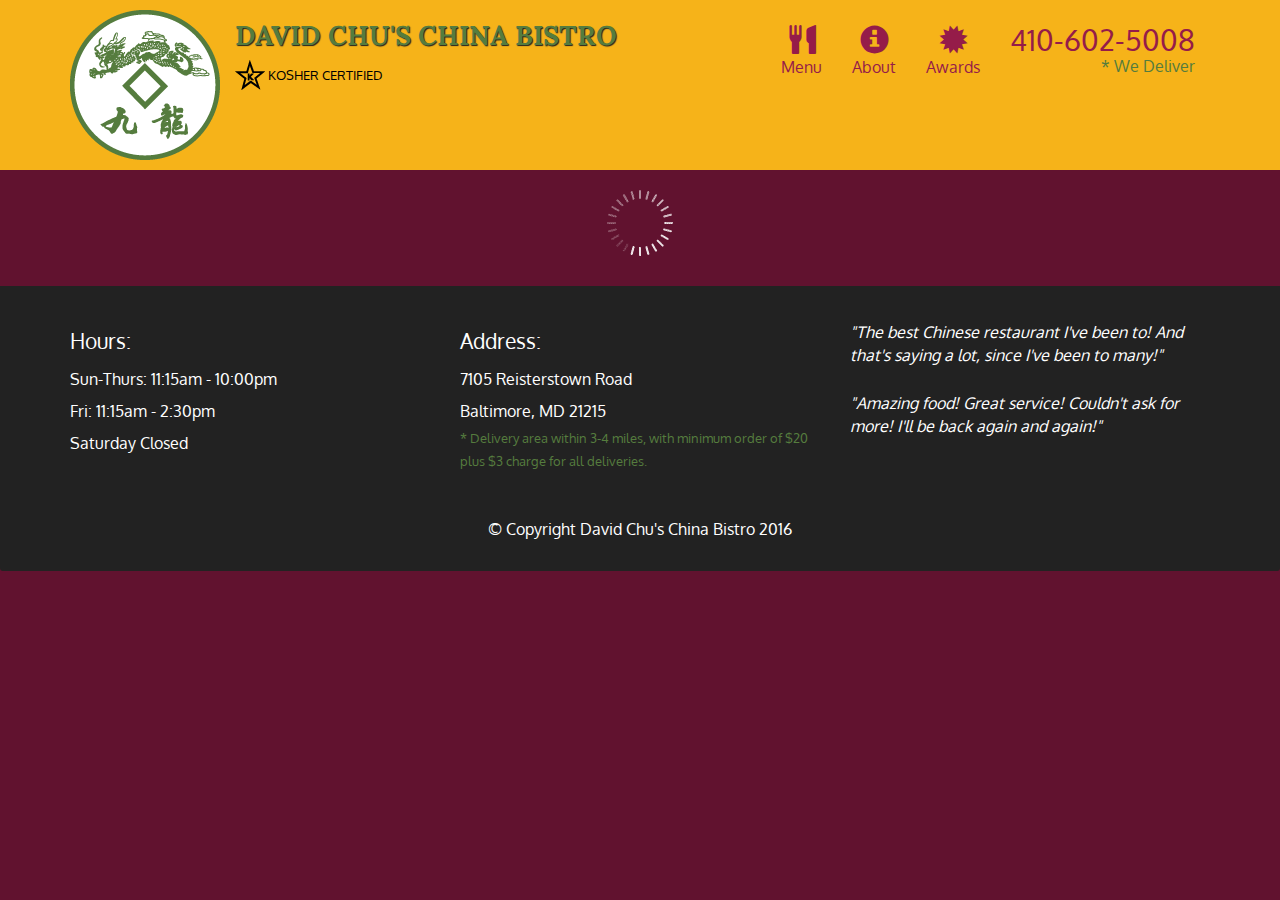
<file: module-5/index.html>
<!doctype html>
<html lang="en">
  <head>
    <meta charset="utf-8">
    <meta http-equiv="X-UA-Compatible" content="IE=edge">
    <meta name="viewport" content="width=device-width, initial-scale=1">
    <title>David Chu's China Bistro</title>
    <link rel="stylesheet" href="css/bootstrap.min.css">
    <link rel="stylesheet" href="css/styles.css">
    <link href='https://fonts.googleapis.com/css?family=Oxygen:400,300,700' rel='stylesheet' type='text/css'>
    <link href='https://fonts.googleapis.com/css?family=Lora' rel='stylesheet' type='text/css'>
  </head>
<body>
  <header>
    <nav id="header-nav" class="navbar navbar-default">
      <div class="container">
        <div class="navbar-header">
          <a href="index.html" class="pull-left visible-md visible-lg">
            <div id="logo-img" alt="Logo image"></div>
          </a>

          <div class="navbar-brand">
            <a href="index.html"><h1>David Chu's China Bistro</h1></a>
            <p>
              <img src="images/star-k-logo.png" alt="Kosher certification">
              <span>Kosher Certified</span>
            </p>
          </div>

          <button id="navbarToggle" type="button" class="navbar-toggle collapsed" data-toggle="collapse" data-target="#collapsable-nav" aria-expanded="false">
            <span class="sr-only">Toggle navigation</span>
            <span class="icon-bar"></span>
            <span class="icon-bar"></span>
            <span class="icon-bar"></span>
          </button>
        </div>
        
        <div id="collapsable-nav" class="collapse navbar-collapse">
           <ul id="nav-list" class="nav navbar-nav navbar-right">
            <li id="navHomeButton" class="visible-xs active">
              <a href="index.html">
                <span class="glyphicon glyphicon-home"></span> Home</a>
            </li>
            <li id="navMenuButton">
              <a href="#" onclick="$dc.loadMenuCategories();">
                <span class="glyphicon glyphicon-cutlery"></span><br class="hidden-xs"> Menu</a>
            </li>
            <li>
              <a href="#">
                <span class="glyphicon glyphicon-info-sign"></span><br class="hidden-xs"> About</a>
            </li>
            <li>
              <a href="#">
                <span class="glyphicon glyphicon-certificate"></span><br class="hidden-xs"> Awards</a>
            </li>
            <li id="phone" class="hidden-xs">
              <a href="tel:410-602-5008">
                <span>410-602-5008</span></a><div>* We Deliver</div>
            </li>
          </ul><!-- #nav-list -->
        </div><!-- .collapse .navbar-collapse -->
      </div><!-- .container -->
    </nav><!-- #header-nav -->
  </header>

  <div id="call-btn" class="visible-xs">
    <a class="btn" href="tel:410-602-5008">
    <span class="glyphicon glyphicon-earphone"></span>
    410-602-5008
    </a>
  </div>
  <div id="xs-deliver" class="text-center visible-xs">* We Deliver</div>

  <div id="main-content" class="container"></div>

  <footer class="panel-footer">
    <div class="container">
      <div class="row">
        <section id="hours" class="col-sm-4">
          <span>Hours:</span><br>
          Sun-Thurs: 11:15am - 10:00pm<br>
          Fri: 11:15am - 2:30pm<br>
          Saturday Closed
          <hr class="visible-xs">
        </section>
        <section id="address" class="col-sm-4">
          <span>Address:</span><br>
          7105 Reisterstown Road<br>
          Baltimore, MD 21215
          <p>* Delivery area within 3-4 miles, with minimum order of $20 plus $3 charge for all deliveries.</p>
          <hr class="visible-xs">
        </section>
        <section id="testimonials" class="col-sm-4">
          <p>"The best Chinese restaurant I've been to! And that's saying a lot, since I've been to many!"</p>
          <p>"Amazing food! Great service! Couldn't ask for more! I'll be back again and again!"</p>
        </section>
      </div>
      <div class="text-center">&copy; Copyright David Chu's China Bistro 2016</div>
    </div>
  </footer>

  <!-- jQuery (Bootstrap JS plugins depend on it) -->
  <script src="js/jquery-2.1.4.min.js"></script>
  <script src="js/bootstrap.min.js"></script>
  <script src="js/ajax-utils.js"></script>
  <script src="js/script.js"></script>
</body>
</html>
</file>
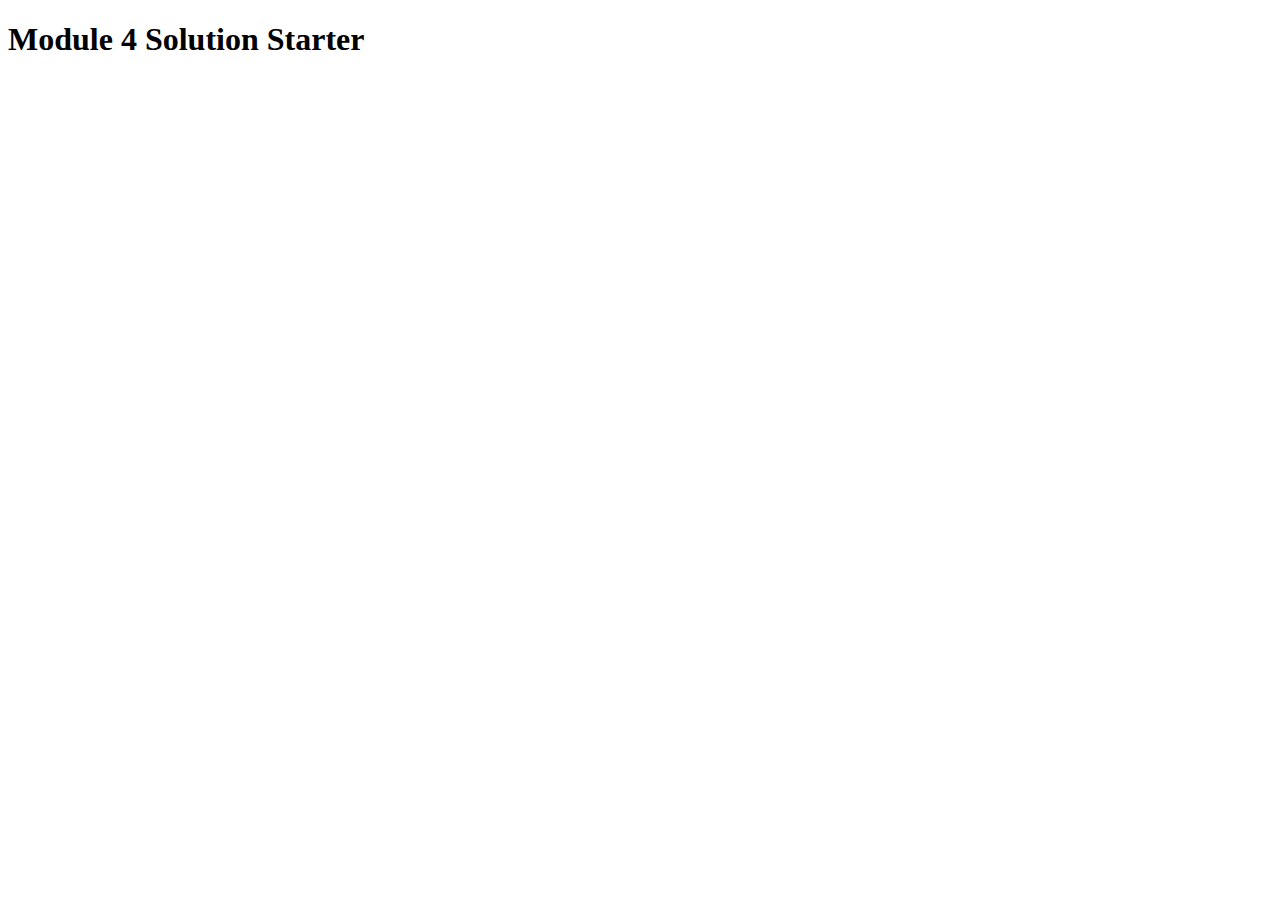
<file: yash3/index.html>
<!DOCTYPE html>
<html>
<head>
  <meta charset="utf-8">
  <title>Module 4 Solution Starter</title>
  <script>
    var names = []; // DO NOT REMOVE
  </script>
  <script src="SpeakHello.js"></script>
  <script src="SpeakGoodBye.js"></script>
  <script src="script.js"></script>
</head>
<body>
  <h1>Module 4 Solution Starter</h1>
</body>
</html>
</file>
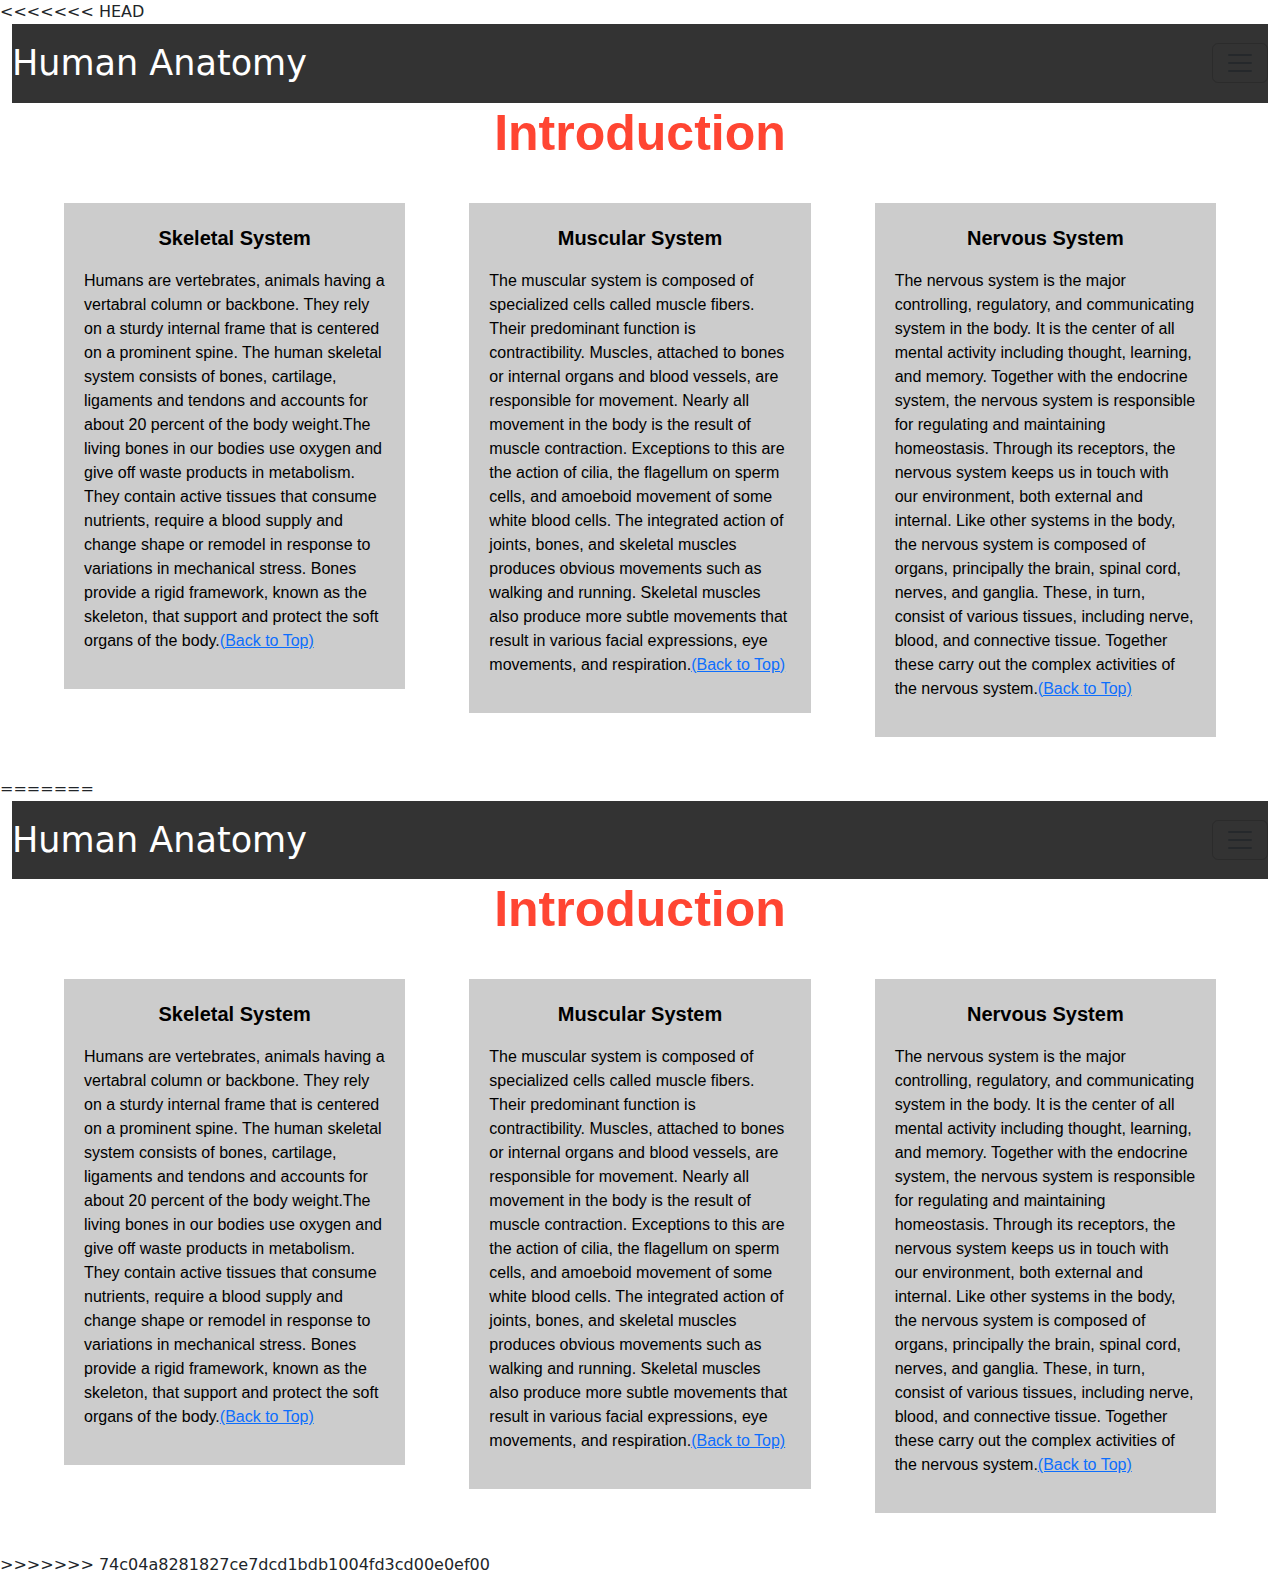
<file: yash2/index2.html>
<<<<<<< HEAD
<html>
	<head>
		<title>Solution of Assignment Module 3</title>
		<!-- Latest compiled and minified CSS -->
		<link href="https://cdn.jsdelivr.net/npm/bootstrap@5.2.3/dist/css/bootstrap.min.css" rel="stylesheet">

		<!-- Latest compiled JavaScript -->
		<script src="https://cdn.jsdelivr.net/npm/bootstrap@5.2.3/dist/js/bootstrap.bundle.min.js"></script>
		<meta name="viewport" content="width=device-width, initial-scale=1">
		<link rel="stylesheet" href="styles2.css">
	</head>
	<body>
	<div class="container-fluid">
		<div class="navbar-header">
			<nav class="navbar">
					<a class="navbar-brand" href="index.html"> Human Anatomy </a>
					<button class="navbar-toggler visible-xs" data-toggle="collapse" data-bs-toggle="collapse" data-bs-target="#myNavBar">
						<span class="navbar-toggler-icon"> </span>
					</button>
					<div class="collapse navbar-collapse" id="myNavBar">
						<ul class="navbar-nav">
							<li class="navbar-item">
								<a class="nav-link menu-item" href="#menu1">Skeletal</a>
							</li>
							<li class="navbar-item">
								<a class="nav-link menu-item" href="#menu2">Muscular</a>
							</li>
							<li class="navbar-item">
								<a class="nav-link menu-item" href="#menu3"> Nervous </a>
							</li>
						</ul>
					</div>
				</div>
		</nav>

		<h1 class="main-title">Introduction</h1>

		<div class="row">

		  <div class="col-lg-4 col-md-6 col-sm-12">
			<div class="content-box">
			  <p class="item-name"id="menu1">Skeletal System</p>
			  <p >Humans are vertebrates, animals having a vertabral column or backbone. They rely on a sturdy internal frame 
			  that is centered on a prominent spine. The human skeletal system consists of bones, cartilage, ligaments and 
			  tendons and accounts for about 20 percent of the body weight.The living bones in our bodies use oxygen and give 
			  off waste products in metabolism. They contain active tissues that consume nutrients, require a blood supply and 
			  change shape or remodel in response to variations in mechanical stress. Bones provide a rigid framework, known as 
			  the skeleton, that support and protect the soft organs of the body.<a href="#top">(Back to Top)</a></p>
			</div>
		  </div>

		  <div class="col-lg-4 col-md-6 col-sm-12">
			<div class="content-box">
			  <p class="item-name"id="menu2">Muscular System</p>
			  <p>The muscular system is composed of specialized cells called muscle fibers. Their predominant function is 
			  contractibility. Muscles, attached to bones or internal organs and blood vessels, are responsible for movement. 
			  Nearly all movement in the body is the result of muscle contraction. Exceptions to this are the action of cilia,
			  the flagellum on sperm cells, and amoeboid movement of some white blood cells. The integrated action of joints,
			  bones, and skeletal muscles produces obvious movements such as walking and running. Skeletal muscles also produce 
			  more subtle movements that result in various facial expressions, eye movements, and respiration.<a href="#top">(Back to Top)</a></p>
			</div>
		  </div>


		  <div class="col-lg-4 col-md-12 col-sm-12">
			<div class="content-box">
			  <p class="item-name" id="menu3">Nervous System</p>
			  <p >The nervous system is the major controlling, regulatory, and communicating system in the body. It is the 
			  center of all mental activity including thought, learning, and memory. Together with the endocrine system, the 
			  nervous system is responsible for regulating and maintaining homeostasis. Through its receptors, the nervous 
			  system keeps us in touch with our environment, both external and internal. Like other systems in the body, the 
			  nervous system is composed of organs, principally the brain, spinal cord, nerves, and ganglia. These, in turn, 
			  consist of various tissues, including nerve, blood, and connective tissue. Together these carry out the complex
			  activities of the nervous system.<a href="#top">(Back to Top)</a></p>
			</div>
		  </div>

		</div>
		</div>
	</body>
=======
<html>
	<head>
		<title>Solution of Assignment Module 3</title>
		<!-- Latest compiled and minified CSS -->
		<link href="https://cdn.jsdelivr.net/npm/bootstrap@5.2.3/dist/css/bootstrap.min.css" rel="stylesheet">

		<!-- Latest compiled JavaScript -->
		<script src="https://cdn.jsdelivr.net/npm/bootstrap@5.2.3/dist/js/bootstrap.bundle.min.js"></script>
		<meta name="viewport" content="width=device-width, initial-scale=1">
		<link rel="stylesheet" href="styles2.css">
	</head>
	<body>
	<div class="container-fluid">
		<div class="navbar-header">
			<nav class="navbar">
					<a class="navbar-brand" href="index.html"> Human Anatomy </a>
					<button class="navbar-toggler visible-xs" data-toggle="collapse" data-bs-toggle="collapse" data-bs-target="#myNavBar">
						<span class="navbar-toggler-icon"> </span>
					</button>
					<div class="collapse navbar-collapse" id="myNavBar">
						<ul class="navbar-nav">
							<li class="navbar-item">
								<a class="nav-link menu-item" href="#menu1">Skeletal</a>
							</li>
							<li class="navbar-item">
								<a class="nav-link menu-item" href="#menu2">Muscular</a>
							</li>
							<li class="navbar-item">
								<a class="nav-link menu-item" href="#menu3"> Nervous </a>
							</li>
						</ul>
					</div>
				</div>
		</nav>

		<h1 class="main-title">Introduction</h1>

		<div class="row">

		  <div class="col-lg-4 col-md-6 col-sm-12">
			<div class="content-box">
			  <p class="item-name"id="menu1">Skeletal System</p>
			  <p >Humans are vertebrates, animals having a vertabral column or backbone. They rely on a sturdy internal frame 
			  that is centered on a prominent spine. The human skeletal system consists of bones, cartilage, ligaments and 
			  tendons and accounts for about 20 percent of the body weight.The living bones in our bodies use oxygen and give 
			  off waste products in metabolism. They contain active tissues that consume nutrients, require a blood supply and 
			  change shape or remodel in response to variations in mechanical stress. Bones provide a rigid framework, known as 
			  the skeleton, that support and protect the soft organs of the body.<a href="#top">(Back to Top)</a></p>
			</div>
		  </div>

		  <div class="col-lg-4 col-md-6 col-sm-12">
			<div class="content-box">
			  <p class="item-name"id="menu2">Muscular System</p>
			  <p>The muscular system is composed of specialized cells called muscle fibers. Their predominant function is 
			  contractibility. Muscles, attached to bones or internal organs and blood vessels, are responsible for movement. 
			  Nearly all movement in the body is the result of muscle contraction. Exceptions to this are the action of cilia,
			  the flagellum on sperm cells, and amoeboid movement of some white blood cells. The integrated action of joints,
			  bones, and skeletal muscles produces obvious movements such as walking and running. Skeletal muscles also produce 
			  more subtle movements that result in various facial expressions, eye movements, and respiration.<a href="#top">(Back to Top)</a></p>
			</div>
		  </div>


		  <div class="col-lg-4 col-md-12 col-sm-12">
			<div class="content-box">
			  <p class="item-name" id="menu3">Nervous System</p>
			  <p >The nervous system is the major controlling, regulatory, and communicating system in the body. It is the 
			  center of all mental activity including thought, learning, and memory. Together with the endocrine system, the 
			  nervous system is responsible for regulating and maintaining homeostasis. Through its receptors, the nervous 
			  system keeps us in touch with our environment, both external and internal. Like other systems in the body, the 
			  nervous system is composed of organs, principally the brain, spinal cord, nerves, and ganglia. These, in turn, 
			  consist of various tissues, including nerve, blood, and connective tissue. Together these carry out the complex
			  activities of the nervous system.<a href="#top">(Back to Top)</a></p>
			</div>
		  </div>

		</div>
		</div>
	</body>
>>>>>>> 74c04a8281827ce7dcd1bdb1004fd3cd00e0ef00
</html>
</file>
<file: module-5/css/styles.css>
body {
  font-size: 16px;
  color: #fff;
  background-color: #61122f;
  font-family: 'Oxygen', sans-serif;
}

/** HEADER **/
#header-nav {
  background-color: #f6b319;
  border-radius: 0;
  border: 0;
}

#logo-img {
  background: url('../images/restaurant-logo_large.png') no-repeat;
  width: 150px;
  height: 150px;
  margin: 10px 15px 10px 0;
}

.navbar-brand {
  padding-top: 25px;
}
.navbar-brand h1 { /* Restaurant name */
  font-family: 'Lora', serif;
  color: #557c3e;
  font-size: 1.5em;
  text-transform: uppercase;
  font-weight: bold;
  text-shadow: 1px 1px 1px #222;
  margin-top: 0;
  margin-bottom: 0;
  line-height: .75;
}
.navbar-brand a:hover, .navbar-brand a:focus {
  text-decoration: none;
}
.navbar-brand p { /* Kosher cert */
  color: #000;
  text-transform: uppercase;
  font-size: .7em;
  margin-top: 15px;
}
.navbar-brand p span { /* Star-K */
  vertical-align: middle;
}

#nav-list {
  margin-top: 10px;
}
#nav-list a {
  color: #951C49;
  text-align: center;
}
#nav-list a:hover {
  background: #E7E7E7;
}
#nav-list a span {
  font-size: 1.8em;
}

#phone {
  margin-top: 5px;
}
#phone a { /* Phone number */
  text-align: right;
  padding-bottom: 0;
}
#phone div { /* We Deliver */
  color: #557c3e;
  text-align: right;
  padding-right: 15px;
}

.navbar-header button.navbar-toggle, .navbar-header .icon-bar {
  border: 1px solid #61122f;
}
.navbar-header button.navbar-toggle {
  clear: both;
  margin-top: -30px;
}
/* END HEADER */

/* FOOTER */
.panel-footer {
  margin-top: 30px;
  padding-top: 35px;
  padding-bottom: 30px;
  background-color: #222;
  border-top: 0;
}
.panel-footer div.row {
  margin-bottom: 35px;
}
#hours, #address {
  line-height: 2;
}
#hours > span, #address > span {
  font-size: 1.3em;
}
#address p {
  color: #557c3e;
  font-size: .8em;
  line-height: 1.8;
}
#testimonials {
  font-style: italic;
}
#testimonials p:nth-child(2) {
  margin-top: 25px;
}
/* END FOOTER */



/* HOME PAGE */
.container .jumbotron {
  box-shadow: 0 0 50px #3F0C1F;
  border: 2px solid #3F0C1F;
}

#menu-tile, #specials-tile, #map-tile {
  height: 250px;
  width: 100%;
  margin-bottom: 15px;
  position: relative;
  border: 2px solid #3F0C1F;
  overflow: hidden;
}
#menu-tile:hover, #specials-tile:hover, #map-tile:hover {
  box-shadow: 0 1px 5px 1px #cccccc;
}
#menu-tile {
  background: url('../images/menu-tile.jpg') no-repeat;
  background-position: center;
}
#specials-tile {
  background: url('../images/specials-tile.jpg') no-repeat;
  background-position: center;
}
#menu-tile span, #specials-tile span, #map-tile span {
  position: absolute;
  bottom: 0;
  right: 0;
  width: 100%;
  text-align: center;
  font-size: 1.6em;
  text-transform: uppercase;
  background-color: #000;
  color: #fff;
  opacity: .8;
}
/* END HOME PAGE */

/* MENU CATEGORIES PAGE */
.category-tile { 
  position: relative;
  border: 2px solid #3F0C1F;
  overflow: hidden;
  width: 200px;
  height: 200px;
  margin: 0 auto 15px;
}
.category-tile span {
  position: absolute;
  bottom: 0;
  right: 0;
  width: 100%;
  text-align: center;
  font-size: 1.2em;
  text-transform: uppercase;
  background-color: #000;
  color: #fff;
  opacity: .8;
}
.category-tile:hover {
  box-shadow: 0 1px 5px 1px #cccccc;
}

#menu-categories-title + div {
  margin-bottom: 50px;
}
/* END MENU CATEGORIES PAGE */

/* SINGLE CATEGORY PAGE */
.menu-item-tile {
  margin-bottom: 25px;
}
.menu-item-tile hr {
  width: 80%;
}
.menu-item-tile .menu-item-price {
  font-size: 1.1em;
  text-align: right;
  margin-top: -15px;
  margin-right: -15px;
}
.menu-item-tile .menu-item-price span {
  font-size: .6em;
}
.menu-item-photo {
  position: relative;
  border: 2px solid #3F0C1F; 
  overflow: hidden;
  padding: 0;
  margin-right: -15px;
  margin-left: auto;
  margin-bottom: 20px;
  max-width: 250px;
}
.menu-item-photo div {
  position: absolute;
  bottom: 0;
  right: 0;
  width: 80px;
  background-color: #557c3e;
  text-align: center;
}
.menu-item-description {
  padding-right: 30px;
}
h3.menu-item-title {
  margin: 0 0 10px;
}
.menu-item-details {
  font-size: .9em;
  font-style: italic;
}
/* END SINGLE CATEGORY PAGE */


/********** Large devices only **********/
@media (min-width: 1200px) {
  .container .jumbotron {
    background: url('../images/jumbotron_1200.jpg') no-repeat;
    height: 675px;
  }
}

/********** Medium devices only **********/
@media (min-width: 992px) and (max-width: 1199px) {
  /* Header */
  #logo-img {
    background: url('../images/restaurant-logo_medium.png') no-repeat;
    width: 100px;
    height: 100px;
    margin: 5px 5px 5px 0;
  }
  /* End Header */

  /* Home Page */
  .container .jumbotron {
    background: url('../images/jumbotron_992.jpg') no-repeat;
    height: 558px;
  }
  /* End Home Page */
}

/********** Small devices only **********/
@media (min-width: 768px) and (max-width: 991px) {
  /* Home Page */
  .container .jumbotron {
    background: url('../images/jumbotron_768.jpg') no-repeat;
    height: 432px;
  }
  /* End Home Page */
}

/********** Extra small devices only **********/
@media (max-width: 767px) {
  /* Header */
  .navbar-brand {
    padding-top: 10px;
    height: 80px;
  }
  .navbar-brand h1 { /* Restaurant name */
    padding-top: 10px;
    font-size: 5vw; /* 1vw = 1% of viewport width */
  }
  .navbar-brand p { /* Kosher cert */
    font-size: .6em;
    margin-top: 12px;
  }
  .navbar-brand p img { /* Star-K */
    height: 20px;
  }

  #collapsable-nav a { /* Collapsed nav menu text */
    font-size: 1.2em;
  }
  #collapsable-nav a span { /* Collapsed nav menu glyph */
    font-size: 1em;
    margin-right: 5px;
  }

  #call-btn > a {
    font-size: 1.5em;
    display: block;
    margin: 0 20px;
    padding: 10px;
    border: 2px solid #fff;
    background-color: #f6b319;
    color: #951c49;
  }
  #xs-deliver {
    margin-top: 5px;
    font-size: .7em;
    letter-spacing: .1em;
    text-transform: uppercase;
  }
  /* End Header */

  /* Footer */
  .panel-footer section {
    margin-bottom: 30px;
    text-align: center;
  }
  .panel-footer section:nth-child(3) {
    margin-bottom: 0; /* margin already exists on the whole row */
  }
  .panel-footer section hr {
    width: 50%;
  }
  /* End Footer */

  /* Home Page */
  .container .jumbotron {
    margin-top: 30px;
    padding: 0;
  }
  #menu-tile, #specials-tile {
    width: 360px;
    margin: 0 auto 15px;
  }

  .menu-item-photo {
    margin-right: auto;
  }
  .menu-item-tile .menu-item-price {
    text-align: center;
  }
  .menu-item-description {
    text-align: center;;
  }
}


/********** Super extra small devices Only :-) (e.g., iPhone 4) **********/
@media (max-width: 479px) {
  /* Header */
  .navbar-brand h1 { /* Restaurant name */
    padding-top: 5px;
    font-size: 6vw;
  }
  /* End Header */
  
  /* Home page */
  #menu-tile, #specials-tile {
    width: 280px;
    margin: 0 auto 15px;
  }

  .col-xxs-12 {
    position: relative;
    min-height: 1px;
    padding-right: 15px;
    padding-left: 15px;
    float: left;
    width: 100%;
  }
}
</file>
<file: yash2/styles2.css>
<<<<<<< HEAD
.container-fluid{
	margin: 0;
	padding: 0;
}

.navbar{
	border-radius: 0px;
	background-color: rgba(0,0,0,0.8);
}

.navbar-brand{
  font-size: 35px;
  color: white;
  /*padding-left: 25px;*/
}

.navbar-brand:hover{
	color: white;
}

.nav{
	margin: 0;
	padding: 0;
}

.navbar-nav{
  font-size: 25px;
  text-align: center;
  margin: 0;
  padding: 0;
}

.navbar-toggle{
	/*border: 2px solid white;*/
/*	margin-right: 25px;*/
}

.icon-bar{
	background-color: white;
}


.main-title{
  margin-bottom: 15px;
  text-align: center;
  color: #ff4532;
  font-size: 50px;
  font-family: "Comic Sans MS", cursive, sans-serif;
  font-weight: bold;
}

li{
	box-sizing: border-box;
	width: 100%;
}

.menu-item{
	padding: 0;
	margin: 0;
	width: 100%;
	background-color: rgba(0,0,0,0.1);
	border-bottom: 1px solid black;
	color: black;
	display: block;
}

.menu-item:hover{
	color:red;
}



.row{
	margin: 20px;
}

.content-box{
	margin: 20px;
	width: auto;
	height: auto;
	color: black;
	background-color: rgba(0,0,0,0.2);
	font-family: "Comic Sans MS", cursive, sans-serif;
	padding: 20px;
}

.item-name{
	text-align: center;
	font-size: 20px;
	font-weight: bold;
}

#top{

}

button{
	align:right;
}
=======
.container-fluid{
	margin: 0;
	padding: 0;
}

.navbar{
	border-radius: 0px;
	background-color: rgba(0,0,0,0.8);
}

.navbar-brand{
  font-size: 35px;
  color: white;
  /*padding-left: 25px;*/
}

.navbar-brand:hover{
	color: white;
}

.nav{
	margin: 0;
	padding: 0;
}

.navbar-nav{
  font-size: 25px;
  text-align: center;
  margin: 0;
  padding: 0;
}

.navbar-toggle{
	/*border: 2px solid white;*/
/*	margin-right: 25px;*/
}

.icon-bar{
	background-color: white;
}


.main-title{
  margin-bottom: 15px;
  text-align: center;
  color: #ff4532;
  font-size: 50px;
  font-family: "Comic Sans MS", cursive, sans-serif;
  font-weight: bold;
}

li{
	box-sizing: border-box;
	width: 100%;
}

.menu-item{
	padding: 0;
	margin: 0;
	width: 100%;
	background-color: rgba(0,0,0,0.1);
	border-bottom: 1px solid black;
	color: black;
	display: block;
}

.menu-item:hover{
	color:red;
}



.row{
	margin: 20px;
}

.content-box{
	margin: 20px;
	width: auto;
	height: auto;
	color: black;
	background-color: rgba(0,0,0,0.2);
	font-family: "Comic Sans MS", cursive, sans-serif;
	padding: 20px;
}

.item-name{
	text-align: center;
	font-size: 20px;
	font-weight: bold;
}

#top{

}

button{
	align:right;
}
>>>>>>> 74c04a8281827ce7dcd1bdb1004fd3cd00e0ef00
</file>
